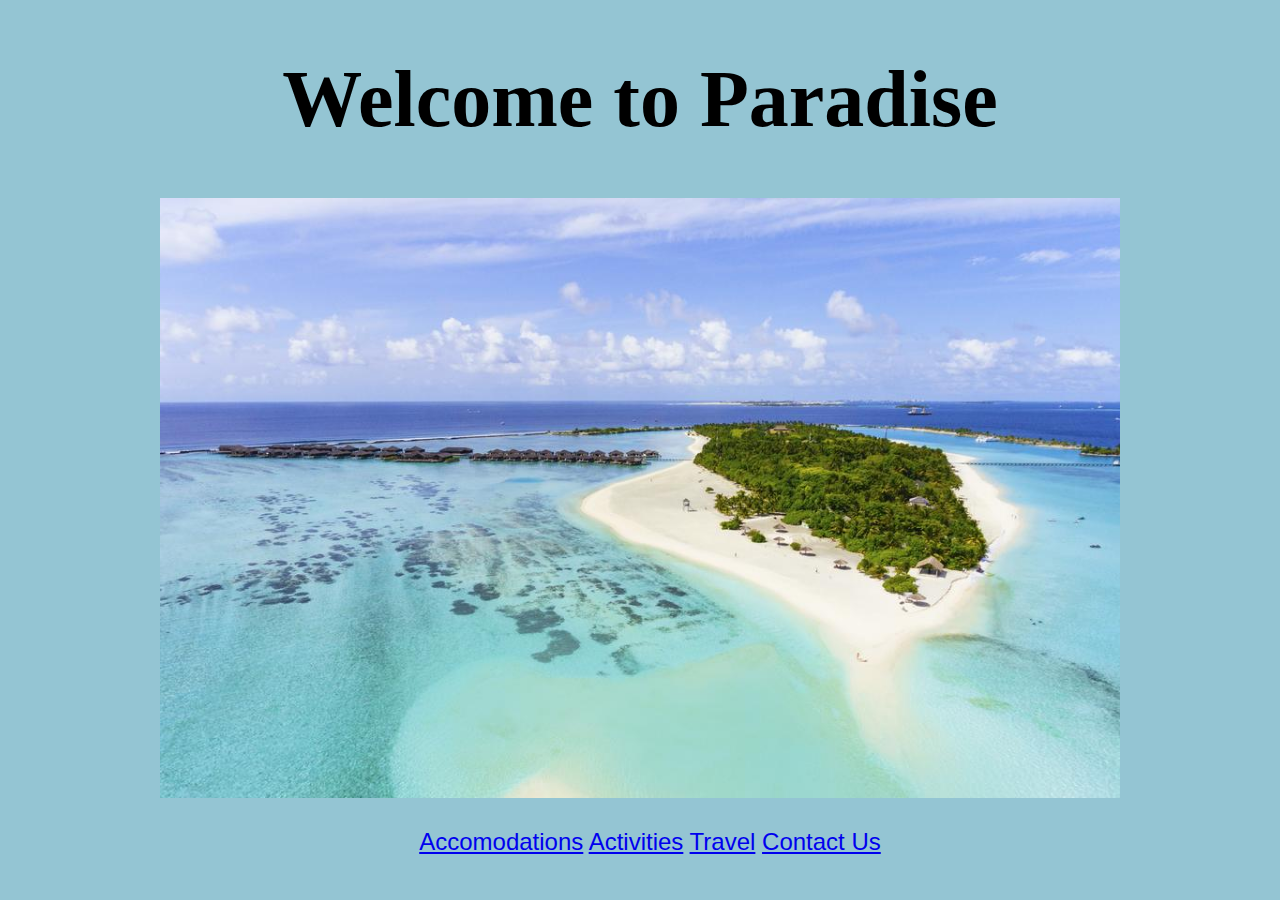
<file: index.html>
<!DOCTYPE html>
<html>
  <head>
    <title>Paradise Island</title>
    <link href="css/styles.css" rel="stylesheet" type="text/css">
  </head>


  <body>
    <h1>Welcome to Paradise</h1>
    <a href="index.html">
      <img src="img/Island.jpg" alt="A photo of paradise" style="height:600px">
    </a>
    <p>
      <a href="accomodations.html">Accomodations</a>
      <a href="activities.html">Activities</a>
      <a href="travel.html">Travel</a>
      <a href="contact.html">Contact Us</a>
    </p>
  </body>
</html>
</file>
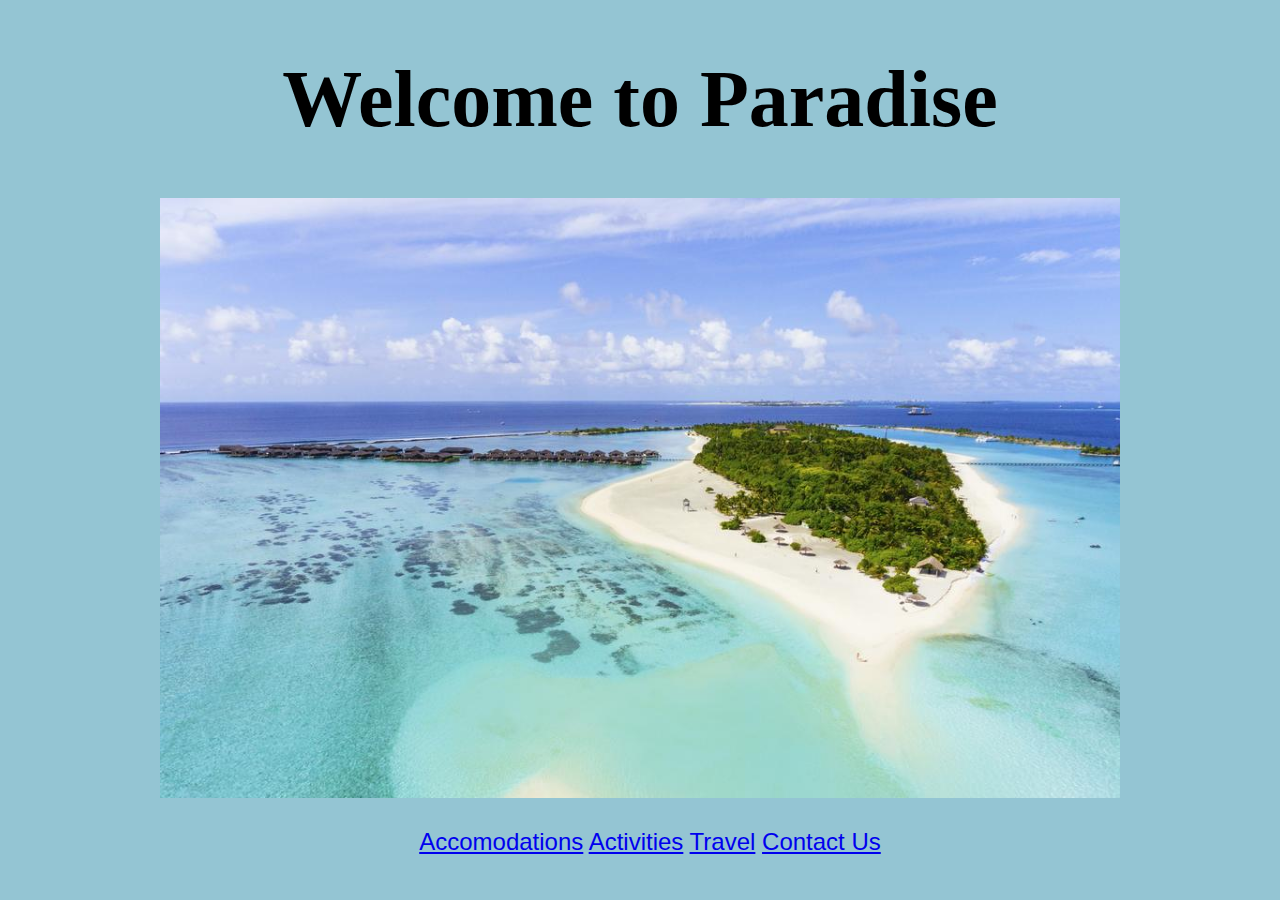
<file: pictures.html>
<!DOCTYPE html>
<html>
  <head>
    <title>Paradise Island - Pictures</title>
    <link href="css/styles.css" rel="stylesheet" type="text/css">
  </head>


  <body>
    <h1>Welcome to Paradise</h1>
    <a href="index.html">
      <img src="img/Island.jpg" alt="A photo of paradise" style="height:600px">
    </a>
    <p>
      <a href="accomodations.html">Accomodations</a>
      <a href="activities.html">Activities</a>
      <a href="travel.html">Travel</a>
      <a href="contact.html">Contact Us</a>
    </p>
  </body>
</html>
</file>
<file: css/styles.css>
h1 {
  font-family: fantasy;
  text-align: center;
  font-size: 80px;
}

body {
  font-family: sans-serif;
  text-align: center;
  font-size: 24px;
  background-color: #94c5d3;
}

h2 {
  font-size: 36px;
  font-family: fantasy;
}

p {
  text-indent: 20px;
}

ul {
  list-style-position: inside;
}

.mainlinks {
  width: 200px;
  float: right;
  background-color: #6f9ec4;
}

.column {
  /* width: 100px; */
  text-align: center;
  /* float: left; */
}
div.column p {
  width: 25%;
  /* text-align: center; */
  float: left;
}

.bottle {
  float: left;
}
</file>
